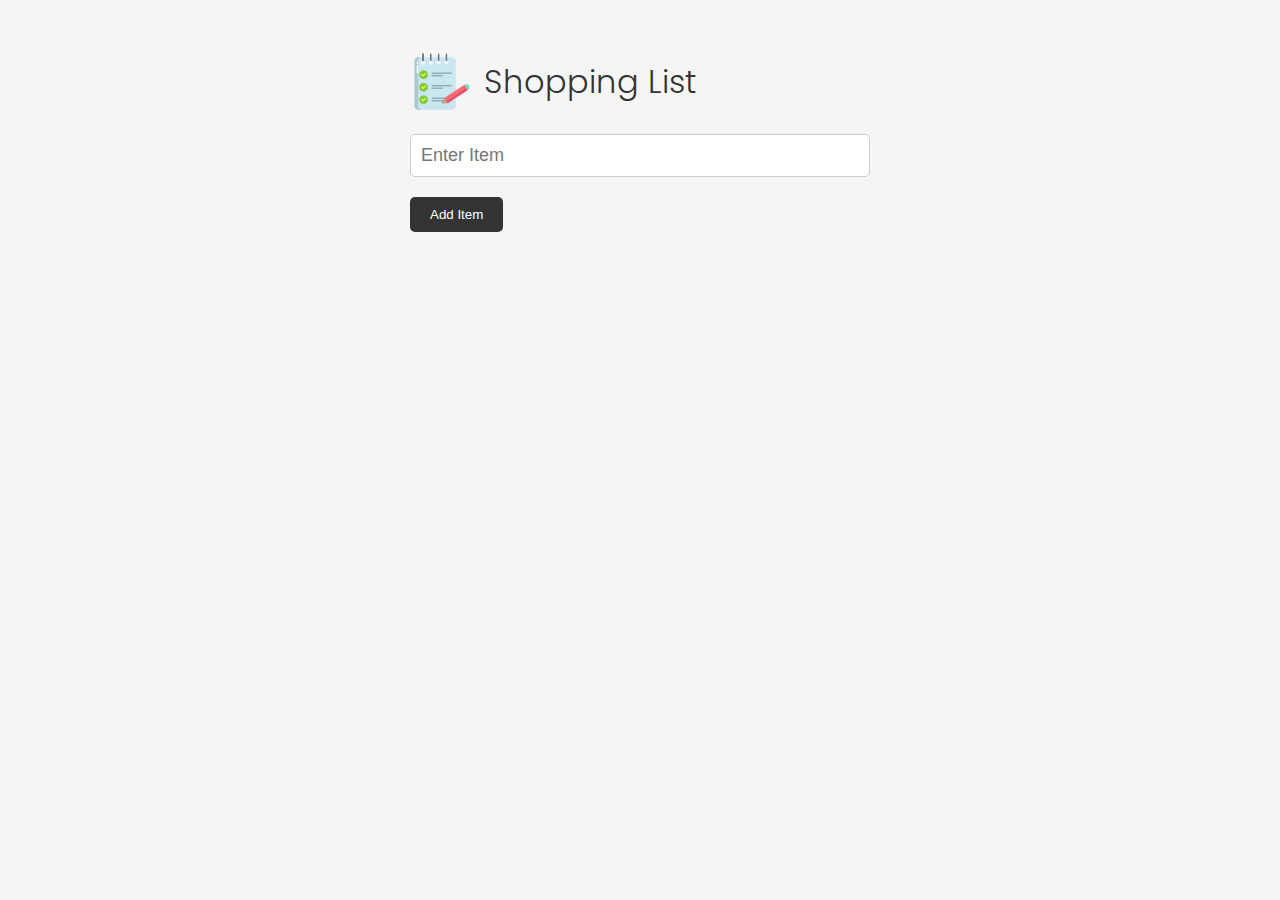
<file: index.html>
<!DOCTYPE html>
<html lang="en">
  <head>
    <meta charset="UTF-8" />
    <meta http-equiv="X-UA-Compatible" content="IE=edge" />
    <meta name="viewport" content="width=device-width, initial-scale=1.0" />
    <link
      rel="stylesheet"
      href="https://cdnjs.cloudflare.com/ajax/libs/font-awesome/6.1.2/css/all.min.css"
      integrity="sha512-1sCRPdkRXhBV2PBLUdRb4tMg1w2YPf37qatUFeS7zlBy7jJI8Lf4VHwWfZZfpXtYSLy85pkm9GaYVYMfw5BC1A=="
      crossorigin="anonymous"
      referrerpolicy="no-referrer"
    />
    <link rel="stylesheet" href="style.css" />
    <title>Shopping List</title>
  </head>
  <body>
    <div class="container">
      <header>
        <img src="images/note.png" alt="" />
        <h1>Shopping List</h1>
      </header>
      <form id="item-form">
        <div class="form-control">
          <input
            type="text"
            class="form-input"
            id="item-input"
            name="item"
            placeholder="Enter Item"
          />
        </div>
        <div class="form-control">
          <button type="submit" class="btn">
            <i class="fa-solid fa-plus"></i> Add Item
          </button>
          <button type="submit" class="btn edit-btn">
            <i class="fa-solid"></i> Edit Item
          </button>
        </div>
      </form>

      <div class="filter">
        <input
          type="text"
          class="form-input-filter"
          id="filter"
          placeholder="Filter Items"
        />
      </div>

      <ul id="item-list" class="items">
<!--         <li>
          Apples
          <button class="remove-item btn-link text-red">
            <i class="fa-solid fa-xmark"></i>
          </button>
        </li>
        <li>
          Orange Juice
          <button class="remove-item btn-link text-red">
            <i class="fa-solid fa-xmark"></i>
          </button>
        </li>
        <li>
          Oreos
          <button class="remove-item btn-link text-red">
            <i class="fa-solid fa-xmark"></i>
          </button>
        </li>
        <li>
          Milk
          <button class="remove-item btn-link text-red">
            <i class="fa-solid fa-xmark"></i>
          </button>
        </li> -->
      </ul>

      <button id="clear-button" class="btn-clear">Clear All</button>
    </div>

    <script src="script.js"></script>
  </body>
</html>
</file>
<file: style.css>
@import url('https://fonts.googleapis.com/css2?family=Poppins:wght@300;400;700&display=swap');

*,
*::before,
*::after {
  margin: 0;
  padding: 0;
  box-sizing: border-box;
}

body {
  font-family: 'Poppins', sans-serif;
  font-size: 16px;
  line-height: 1.5;
  color: #333;
  background-color: #f5f5f5;
}

header {
  display: flex;
  justify-content: flex-start;
  align-items: center;
  margin-bottom: 20px;
}

header h1 {
  font-weight: 300;
  margin-left: 10px;
}

.container {
  max-width: 500px;
  margin: 30px auto;
  padding: 20px;
}

/* Form & Input */
.form-input {
  width: 100%;
  font-size: 18px;
  margin-bottom: 20px;
  padding: 10px;
  border: 1px solid #ccc;
  border-radius: 5px;
  outline: none;
}

.form-input-filter {
  margin-top: 20px;
  width: 100%;
  font-size: 18px;
  margin-bottom: 20px;
  padding: 10px;
  border: none;
  border-bottom: 1px solid #ccc;
  background: transparent;
  outline: none;
}

/* Buttons */
.btn {
  background-color: #333;
  color: #fff;
  border: none;
  border-radius: 5px;
  padding: 10px 20px;
  cursor: pointer;
}

.btn:hover {
  background-color: #444;
}

.btn-link {
  font-size: 16px;
  background-color: transparent;
  color: #333;
  border: none;
  padding: 0;
  cursor: pointer;
}

.btn-clear {
  margin-top: 20px;
  width: 100%;
  font-size: 16px;
  background-color: transparent;
  color: #333;
  border: 1px solid #ccc;
  border-radius: 5px;
  padding: 10px 20px;
  cursor: pointer;
}

.btn-clear:hover {
  background-color: #f1f1f1;
}

.edit-btn {
  display:none;
}
.text-red {
  color: red;
}

/* Items */

.items {
  margin-top: 20px;
  display: flex;
  flex-wrap: wrap;
}

.items li {
  display: flex;
  justify-content: space-between;
  width: 45%;
  border: 1px solid #ccc;
  border-radius: 5px;
  padding: 10px 15px;
  margin: 0 5px 20px;
  font-weight: 700;
}

@media (max-width: 500px) {
  .items li {
    width: 100%;
  }
}

.edition-mode {
  background-color: #9EB3C2;
  border-color: #9EB3C2;
}
</file>
